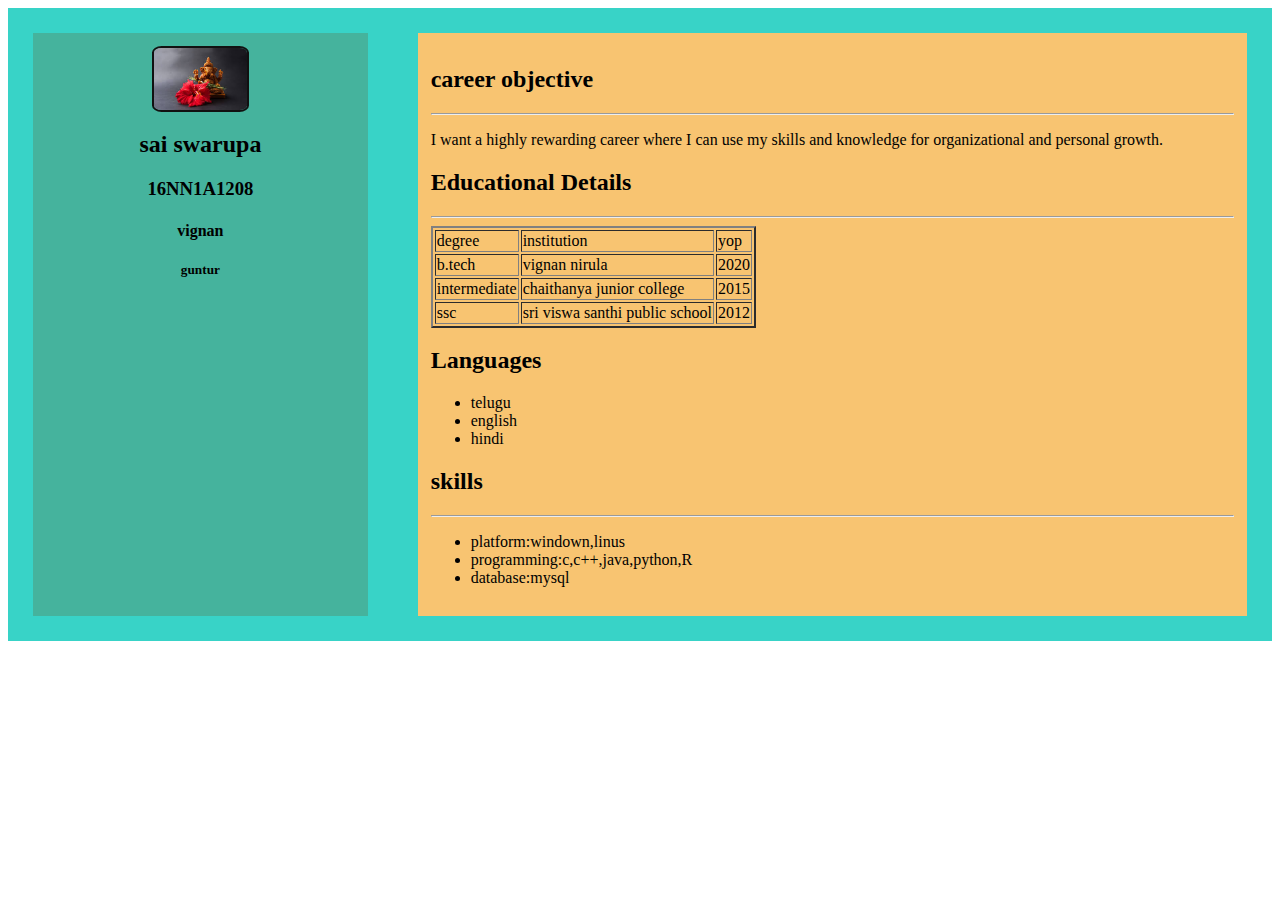
<file: index.html>
<!DOCTYPE html>
<html>
<head>
	<title></title>
	<link rel="stylesheet" type="text/css" href="main.css">
	<meta name="viewport" content="width=device-width,initial-scale=1.0">
</head>
<body>
<div class="main">
	<div class="left">
		
		</div>
	<div class="right">
		
			

	</div>
</div>
<script type="text/javascript" src="main.js">
	
</script>
</body>
</html>
</file>
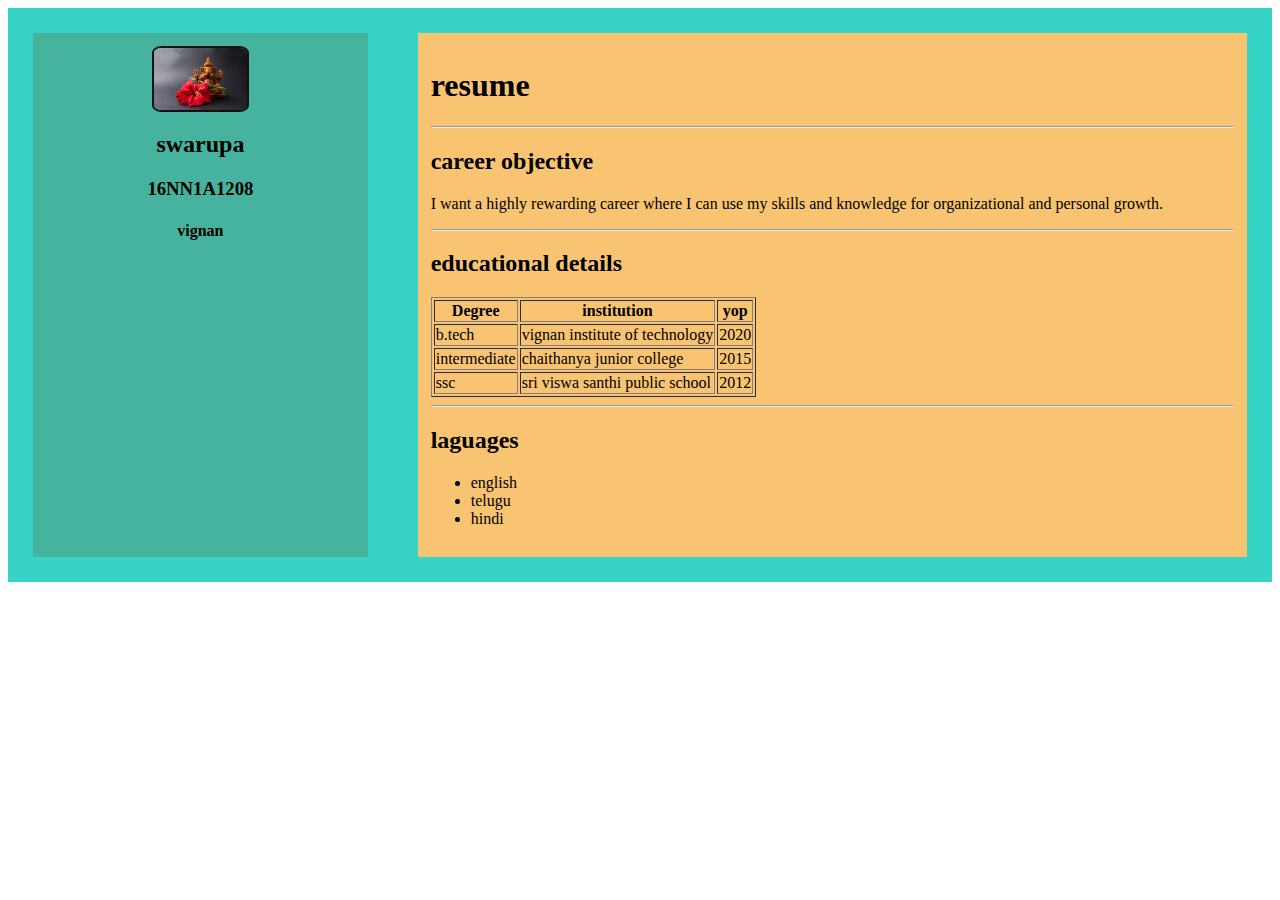
<file: main.html>
<!DOCTYPE html>
<html>
<head>
	<title></title>
	<link rel="stylesheet" type="text/css" href="main.css">
	<meta name="viewport" content="width=device-width,initial-scale=1">
</head>
<body>
<div class="main">
	<div class="left">
		<img src="16.jpg">
		<h2>swarupa</h2>
		<h3>16NN1A1208</h3>
		<h4>vignan</h4>
		</div>
	<div class="right">
		<h1>resume</h1>
		<hr>
		<h2>career objective</h2>
		<p>
		I want a highly rewarding career where I can use my skills and knowledge for organizational and personal growth.</p>
		<hr>
		<h2>educational details</h2>
		<table border="1">
			<tr>
				<th>Degree</th>
				<th>institution</th>
				<th>yop</th>
			</tr>
			<tr>
				<td>b.tech</td>
				<td>vignan institute of technology</td>
				<td>2020</td>
			</tr>
			<tr>
				<td>intermediate</td>
				<td>chaithanya junior college</td>
				<td> 2015</td>
			</tr>
			<tr>
				<td>ssc</td>
				<td>sri viswa santhi public school</td>
				<td>2012</td>
			</tr>
		</table>
		<hr>
		<h2>laguages</h2>
		<ul>
			<li>english</li>
			<li>telugu</li>
			<li>hindi</li>
		</ul>

	</div>
</div>
</body>
</html>
</file>
<file: main.css>
.main{
	background: #38D3C7; 
	display: flex;
	justify-content: center;
	width:100%;
	height: auto;
}
.left{
	background: #45B39D;
	width:25%;
	text-align: center;
	margin: 2%;
	padding: 1%;
	height: auto;
}
.right{
	background: #F8C471  ;
	width:65%;
	margin: 2%;
	padding: 1%; 
	height: auto;
}
img{
	display:block;
	margin-left:auto;
	margin-right:auto;
	border-radius:10%;
	border: 2px solid #111;
	width: 30%;
}
@media only screen and (max-width:480px){

	/*.main{
		background-color: yellow;
	}*/


	.main{
	background: #EB2F2C  ; 
	display: flex;
	flex-direction: column;
	width:100%;
	height: auto;
}
.left{
	background: #6FEB2C  ;
	width:90%;
	text-align: center;
	margin: 2%;
	padding: 1%;
	height: auto;
}
.right{
	background: #2E42EE   ;
	width:90%;
	margin: 2%;
	padding: 1%; 
	height: auto;
}
img{
	display:block;
	margin-left:auto;
	margin-right:auto;
	border-radius:50%;
	border: 2px solid #111;
	width: 30%;
}
	}
	@media only screen and (min-width:480px) and (max-width:760px){
		
		.main{
	background: #DC31CF  ; 
	display: flex;
	flex-direction: row;
	width:100%;
	height: auto;
}
.left{
	width:45%;
	text-align: center;
	margin: 2%;
	padding: 1%;
	height: auto;
}
.right{
	background: #1DB3C8    ;
	width:45%;
	margin: 2%;
	padding: 1%; 
	height: auto;
}
img{
	display:block;
	margin-left:auto;
	margin-right:auto;
	border-radius:25%;
	border: 2px soild #000;
	width: 20%;

	}
}
</file>
